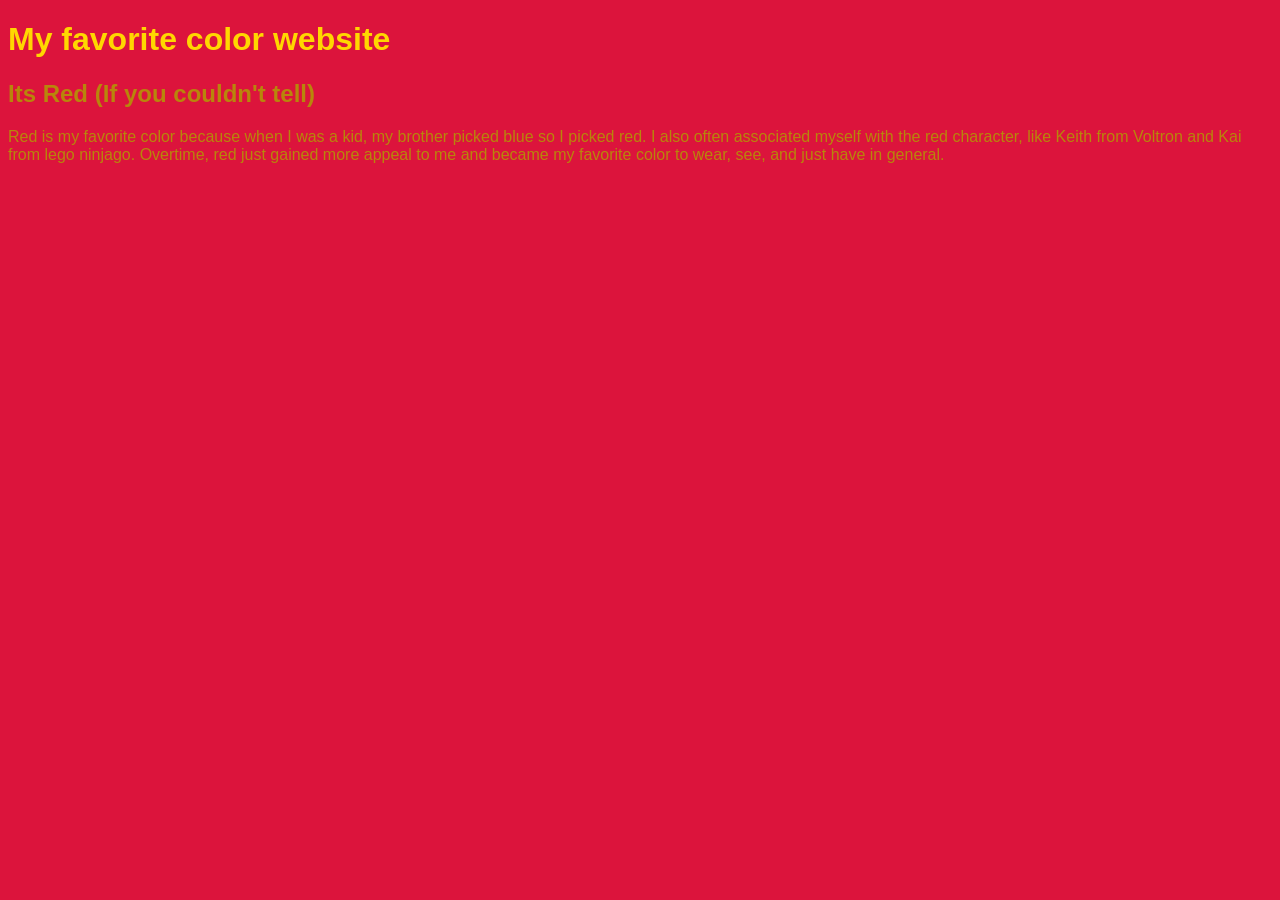
<file: My_Favorite_Color/index.html>
<!--My Favorite Color Website
Moaaz Elbermawy
2/26/2026-->
<!DOCTYPE html>
<html lang="en">
<head>
    <meta charset="UTF-8">
    <meta name="viewport" content="width=device-width, initial-scale=1.0">
    <title>Document</title>
    <link href="style.css" rel="stylesheet" type="text/css"
</head>
<body>
    <h1>My favorite color website</h1>
    <h2>Its Red (If you couldn't tell)</h2>
    <p>Red is my favorite color because when I was a kid, my brother picked blue so I picked red. I also often associated myself with the red character, like Keith from Voltron and Kai from lego ninjago. Overtime, red just gained more appeal to me and became my favorite color to wear, see, and just have in general.  </p>
</body>
</html>
</file>
<file: My_Favorite_Color/style.css>
/*set page background and font*/
body{
    background-color: crimson;
    color: darkgoldenrod;
    font-family: 'Gill Sans', 'Gill Sans MT', Calibri, 'Trebuchet MS', sans-serif;
    font-weight: 1;
}
/*Change Heading Font*/
h1 {
    color:gold;
}
</file>
